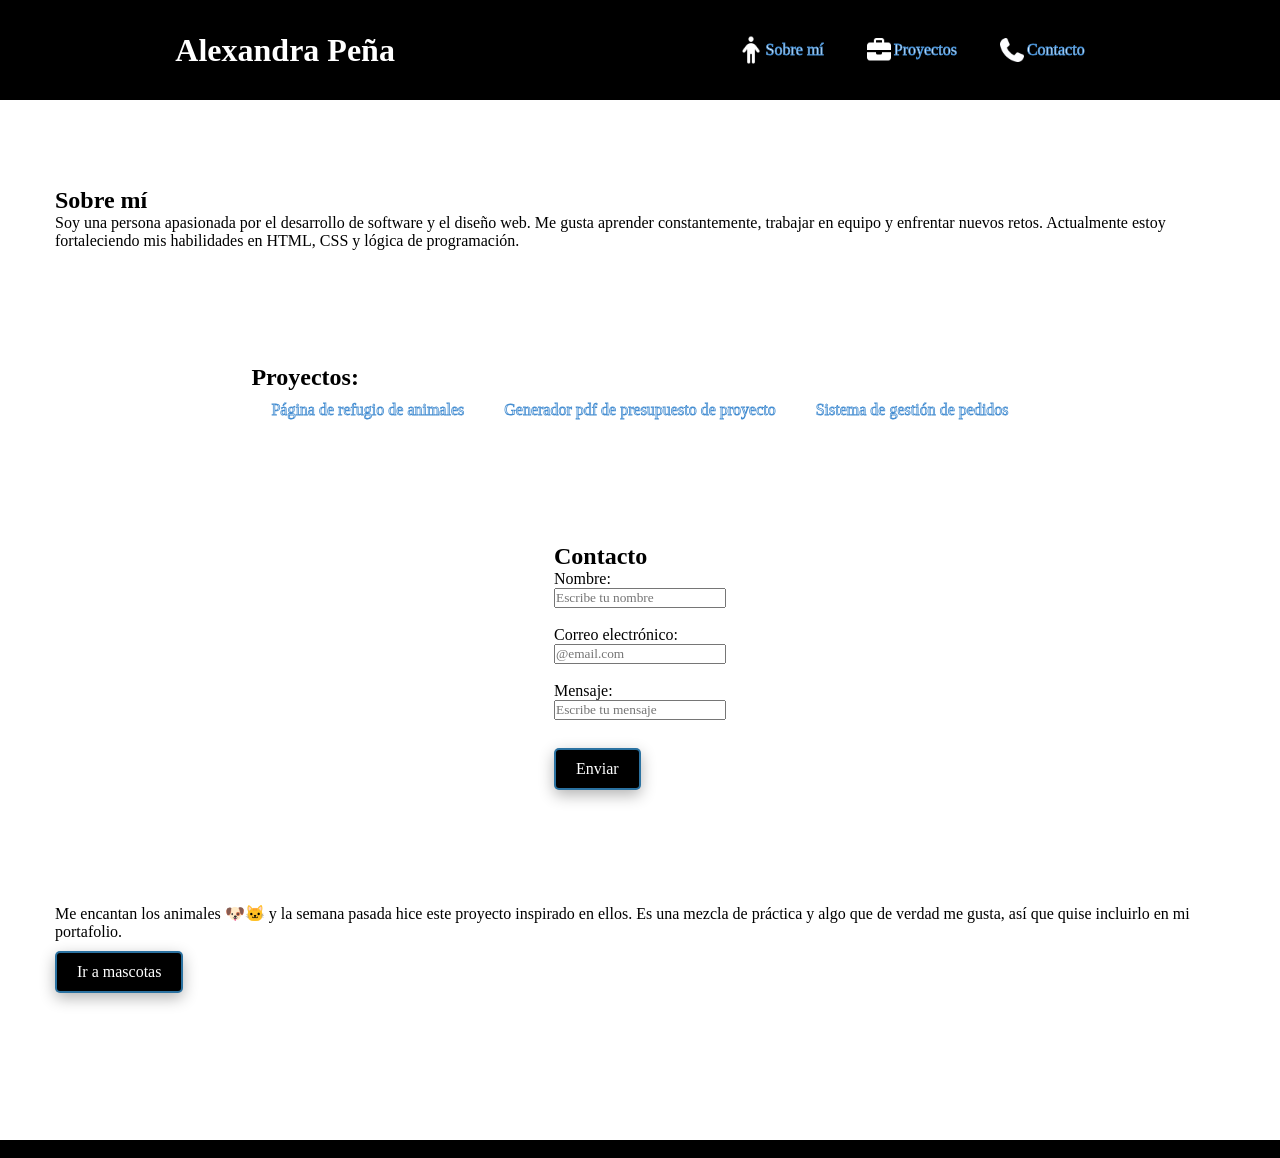
<file: index.html>
<!DOCTYPE html>
<html lang="es">
<head>
    <meta charset="UTF-8">
    <meta name="viewport" content="width=device-width, initial-scale=1.0">
    <title>Portafolio - Alexandra Peña</title>
    <link rel="stylesheet" href="style.css">
</head>

<body>

    <!-- HEADER -->
    <header>
        <h1>Alexandra Peña</h1>

        <!-- MENÚ DE NAVEGACIÓN -->
        <nav>
            <ul>
                <li><a href="#sobre-mi"><img src="img/person-solid.png" alt="" width="30px" height="30px" >Sobre mí</a></li>
                <li><a href="#proyectos" ><img src="img/icon_maleta.png" alt="" width="30px" height="30px"> Proyectos</a></li>
                <li><a href="#contacto"><img src="img/phone-solid1.png" alt="" width="30px" height="30px"> Contacto</a></li>
            </ul>
        </nav>
    </header>

    <!-- CONTENIDO PRINCIPAL -->
    <main>

        <!-- SOBRE MÍ -->
        <section id="sobre-mi">
            <h2>Sobre mí</h2>
            <p>
                Soy una persona apasionada por el desarrollo de software y el diseño web.
                Me gusta aprender constantemente, trabajar en equipo y enfrentar nuevos retos.
                Actualmente estoy fortaleciendo mis habilidades en HTML, CSS y lógica de programación.
            </p>
        </section>

        <!-- PROYECTOS -->
        <section id="proyectos">
            <h2 id="titulo_proyectos">Proyectos: </h2>
            <ol>
            <ul>
                <li class="proyectos">
                    <a href="https://github.com/Alexandra009mm/portafolio.git">
                        Página de refugio de animales
                    </a>
                </li>
                <li class="proyectos">
                    <a href="https://github.com/Alexandra009mm/budget-generator-pdf.git">
                        Generador pdf de presupuesto de proyecto
                    </a>
                </li>
                <li class="proyectos">
                    <a href="">
                        Sistema de gestión de pedidos
                    </a>
                </li>
            </ul>
        </section>

        <section id="contacto">
            <h2>Contacto</h2>

            <form>
                <!-- Nombre -->
                <label for="nombre">
                    Nombre:
                </label><br>
                <input type="text" id="nombre" name="nombre" placeholder="Escribe tu nombre" required><br><br>

                <!-- Correo -->
                <label for="correo">
                    Correo electrónico:
                </label><br>
                <input type="email" id="correo" name="correo" placeholder="@email.com" required><br><br>

                <!-- Mensaje -->
                <label for="mensaje">
                    Mensaje:
                </label><br>
                <input type="text" id="mensaje" name="mensaje" placeholder="Escribe tu mensaje"><br><br>

                <!-- Botón -->
                <button type="submit">
                    Enviar
                </button>
            </form>
        </section>
        <section>
            <p>
                Me encantan los animales 🐶🐱 y la semana pasada hice este proyecto inspirado en ellos. 
                Es una mezcla de práctica y algo que de verdad me gusta, así que quise incluirlo en mi portafolio.
            </p>
            <a href="mascotas.html">
                <button>
                    Ir a mascotas
                </button>
            </a>


        </section>
    </main>

    <!-- FOOTER -->
    <footer>
        <p>© 2026 Alexandra Peña - Todos los derechos reservados</p>
    </footer>

</body>
</html>
</file>
<file: style.css>
*{
    padding: 0;
    margin: 0;
    box-sizing: border-box;
    font-family: fantasy;
    font-style: revert;
}

body {
    background-color: rgb(255, 255, 255);
    font-family: Arial, Helvetica, sans-serif;
}
h1{
    color: rgb(255, 255, 255);
}
header{
    background-color: rgb(0, 0, 0);
    display: flex;
    justify-content: space-around;
    align-items: center;
    padding: 15px;
}

nav{
    display: flex;
    gap: 20px;
    
}

nav a{
    text-decoration: none;
    color: rgb(255, 255, 255);
    display: flex;
}



ul{
    display: flex;
}


@media (max-width: 430px){
    header{
        flex-direction: column;
    }
    nav{
        margin-top: 15px;
        align-items: center;
    }
}

a img{
    width: 30px;
    margin: 0;
}
img {
    max-width: 100%;
    display: block;
}

span {
    display: flex; /* Quita el list-item */
    flex-direction: column;
    width: 100%; /* Asegura que no se pase del borde */
    max-width: 100vw; 
    overflow: hidden; /* Corta cualquier sobrante */
}
span h2{
    padding: 30px;
    font-family: fantasy;
    font-style: revert;
    color: rgba(15, 12, 8, 0.507);
}

.ADOPTA{
    color: rgb(39, 39, 35);
    border: 2px solid rgb(94, 90, 97);
}
   /*ont-weight: bold; #para subrayar */
    /*    -webkit-text-stroke: 1px black; # para que la fuenta sea contorneada*/
 
aside{
    width: auto;
    display: flex;
}

aside h3{
    background-color: rgba(178, 185, 172, 0.719);
    border-radius: 40px;
}

.images{
    width: 60%;
    
}


.images img{
    width: 40%;
    height: auto;
    object-fit: cover;
    border-radius: 1vw;
    border-radius: 40px;
    margin-left: 2%;
    padding: 0;
}

.image1 {
    width: 80%; /* Ajusta el porcentaje según necesites */
    margin: 0 auto; /* Céntralo sin usar píxeles fijos */
}

.images2 {
    display: flex;
    gap: 2%;
    margin-top: 2%;

}

.images2 img {
    width: 50%;
    height: 30vh;
}

main{
    display: flex;
    justify-content: space-around;
    align-items: center;
    padding: 15px;
}

aside {
    flex-direction: column;
    gap: 20px;
}

/* 1. Reset y Estilo Global (Se mantiene tu tipografía original) */
* {
    padding: 0;
    margin: 0;
    box-sizing: border-box;
    font-family: fantasy;
    font-style: revert;
}

body {
    background-color: rgb(255, 255, 255);
    font-family: Arial, Helvetica, sans-serif;
}

h1 {
    color: rgb(255, 255, 255);
}

/* 2. Header y Navegación (Corregido para alineación limpia) */
header {
    background-color: rgb(0, 0, 0);
    display: flex;
    justify-content: space-around;
    align-items: center;
    padding: 15px;
}

.nav-list {
    display: flex;
    gap: 20px;
    list-style: none;
}

.nav-list a {
    text-decoration: none;
    color: rgb(255, 255, 255);
    display: flex;
    align-items: center;
    gap: 10px;
    padding: 10px;
}


.nav-list img {
    width: 30px;
    margin: 0;
}

/* 3. Banner Principal (Cambiado de 'span' a 'section' para estabilidad) */
.hero-banner {
    background-image: url(img/pexels-fox-58267-4418657.jpg);
    background-size: cover;
    background-position: center;
    min-height: 400px;
    display: flex;
    justify-content: center;
    align-items: center;
    padding: 20px;
    text-align: center;
}

.ADOPTA {
    color: rgb(39, 39, 35);
    border: 2px solid #387fff91;
    background-color: rgba(255, 255, 255, 0.411); /* Mantiene tu colorimetría */
    padding: 30px;
    max-width: 800px;
    border-radius: 20px;
}

.ADOPTA h2 {
    font-family: fantasy;
    font-style: revert;
    color: rgba(0, 0, 0, 0.966);
    font-size: 32px;
    margin-bottom: 10px;
}


/* 4. Estructura del Main y Bloques */
main {
    display: flex;
    flex-direction: column; /* Apila los bloques uno abajo del otro */
    gap: 50px; /* Espacio entre el bloque 1 y el bloque 2 */
    min-height: 100vh;
    margin: 40px;

}

.bloque-proyecto {
    display: flex;
    justify-content: space-between;
    align-items: center;
    gap: 30px;
    width: 100%;
}

.columna-texto {
    flex: 0 0 40%; /* No crece, no se encoge, ocupa exactamente el 40% */
    display: flex;
    flex-direction: column;
    justify-content: center;
    text-align: center;
    gap: 20px;
}

/* 5. Galería de Imágenes (60%) */
.images-container {
    flex: 0 0 60%; /* Ocupa el 60% restante */
    display: grid;
    flex-direction: column;
    gap: 20px;
}

/* Estilos de imágenes se mantienen igual a tu código original */
.image-main-box img {
    width: 30%;
    height: auto;
    object-fit: cover;
    border-radius: 40px;
}

.images-grid {
    display: flex;
    gap: 20px;
}

.images-grid img {
    width: 50%;
    height: 30vh;
    object-fit: cover;
    border-radius: 40px;
}

/* 6. Ajuste para Celulares */
@media (max-width: 768px) {
    .bloque-proyecto {
        flex-direction: column; /* En móvil, el texto arriba y fotos abajo */
    }
    
    .columna-texto, .images-container {
        flex: 0 0 100%; /* En móvil ocupan todo el ancho */
    }

    .images-grid {
        flex-direction: column;
    }

    .images-grid img {
        width: 100%;
    }
}

.conteneder_footer {
    display: flex;
    flex-direction: row;
    gap: 50px;
    align-items: center;
    margin: 40px;
    color: rgb(255, 255, 255);
    justify-content: center;
}

li{
    text-decoration: none;
    list-style: none;
    margin: 10px;
}

footer {
    display: flex;
    align-items: center;
    flex-direction: column;
    background-color: rgb(0, 0, 0);
    margin-top: 100px;
}


button {
    background-color: rgb(0, 0, 0);
    color: rgb(18, 17, 17);
    border: 2px solid rgb(216, 0, 0);
    padding: 10px 20px;
    border-radius: 5px;
    cursor: pointer;
}

.box_galeria {
    display: grid;
    grid-template-columns: repeat(auto-fit, minmax(200px, 1fr));
    gap: 30px;
    margin: 60px;
}

.img_galeria {
    overflow: hidden;
    border-radius: 10px;
}

.img_galeria{
    width: 100%;
    height: 200px;
    object-fit: cover;
    transition: transform 0.4s ease;
    box-shadow: 0 5px 15px rgba(0,0,0,0.3);
    border: 2px solid rgba(14, 89, 230, 0.315);
}

/* EFECTO HOVER */
.img_galeria:hover {
    transform: scale(1.1);

    
}

h2#titulo_galeria {
    margin: 60px;
    border: 2px solid #387fff91;
    padding: 5px 5px;
    width: 35%;
    border-radius: 20px;
    box-shadow: 0 5px 15px rgba(0,0,0,0.3);
    background-color: #e4ffff;
    justify-self: center;
    text-align: center;
}

#marca_footer{
    color: white;
}

@media (max-width: 430px){
    .conteneder_footer{
        flex-direction: column;
    }
    h2#titulo_galeria{
        margin-top: 15px;

    }
    nav ul{
        flex-direction: column;
    }
}

.titulo_proyectos{
    color: black;
}

 li a {
    color: rgb(255, 255, 255);
    text-decoration: none;
    cursor: -webkit-grabbing;
    -webkit-text-stroke: 0.80px rgb(68, 141, 209); 
    align-items: center;
    padding: 10px;
    
    
}

a:hover {
    color: rgba(0, 0, 252, 0.651);
    transition: 0.12;
    font-size: 19px;
    transition: 0.10;
    
}

button{
    margin-top: 10px;
    color: white;
    font-size: 16px;
    cursor: -webkit-grabbing;
    border: 2px solid rgba(68, 177, 250, 0.644);
    box-shadow: 0 5px 15px rgba(0,0,0,0.3);
}

button:hover {
    color: rgba(105, 174, 253, 0.651);
    transition: 0.12;
    font-size: 19px;
    transition: 0.10;
    box-shadow: 0 5px 15px rgba(0,0,0,0.3);
}
</file>
